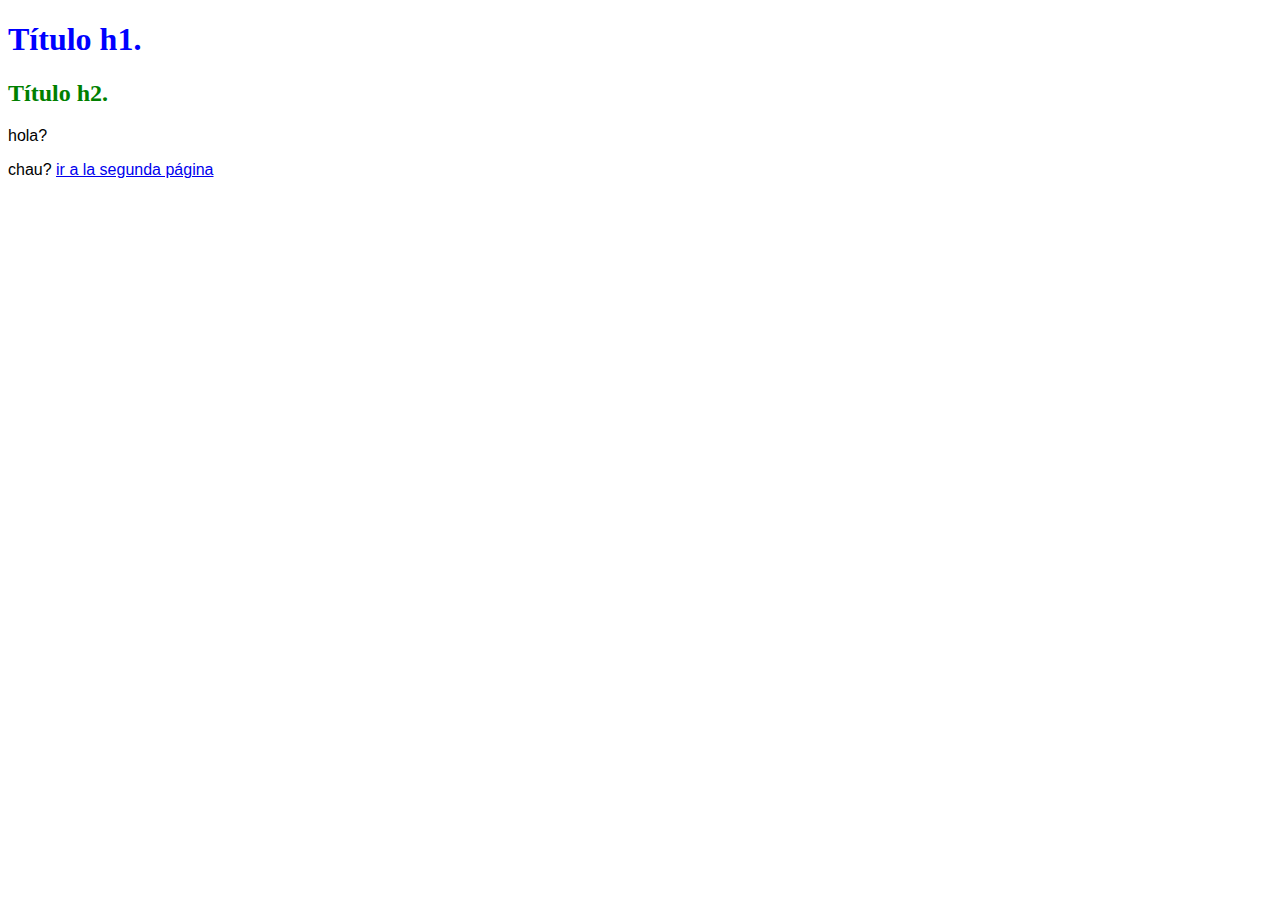
<file: index.html>
<!DOCTYPE html>
<html lang="es">
<head>
    <meta charset="UTF-8">
    <link rel="stylesheet" href="style.css">
    <title>Document</title>
</head>
<body>
    <h1>Título h1.</h1>
    <h2>Título h2.</h2>
    <p>
        hola?
    </p1>
    <p>
        chau?
    </p2>
    <a href="secundaria.html"> ir a la segunda página </a>
</body>
</html>
</file>
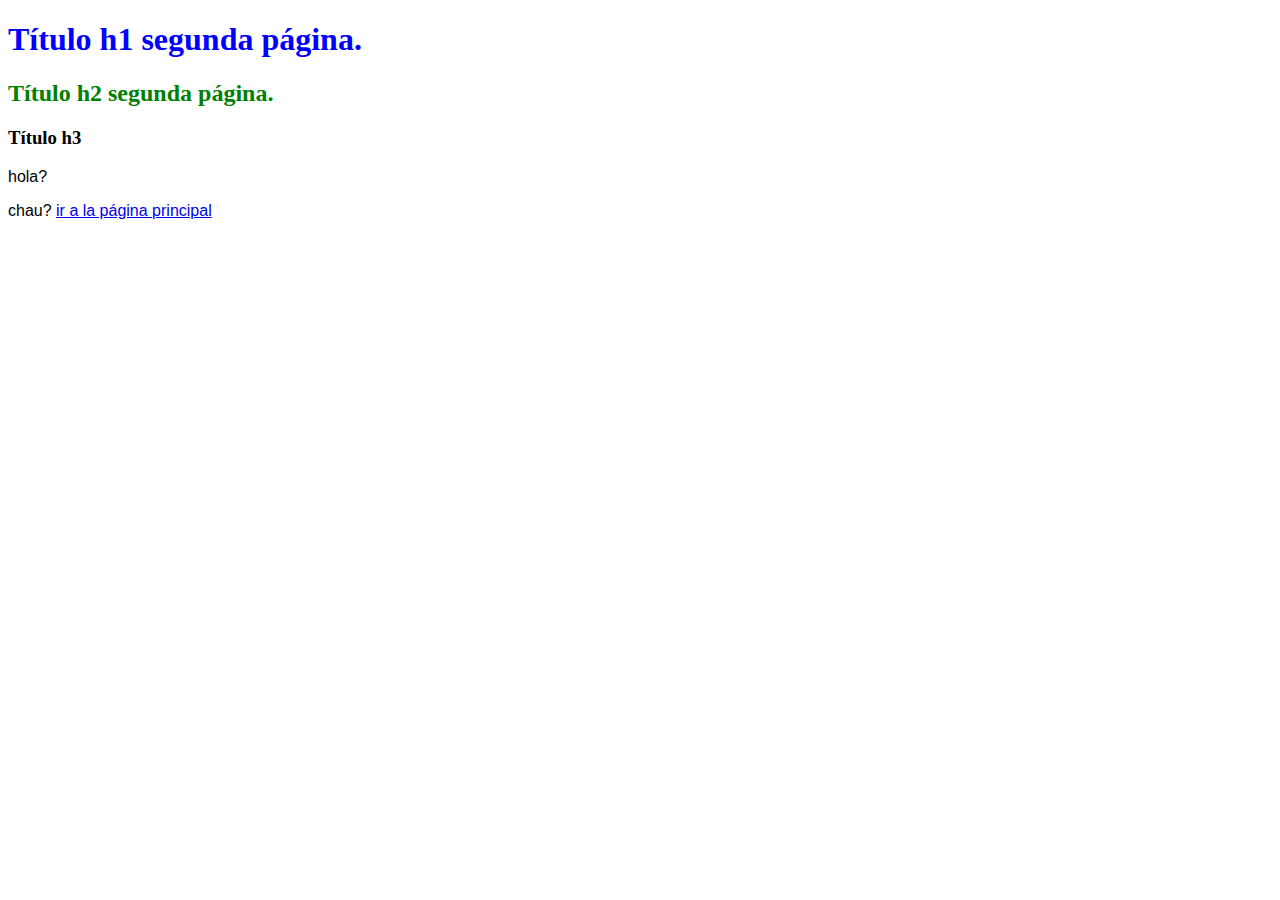
<file: secundaria.html>
<!DOCTYPE html>
<html lang="es">
<head>
    <meta charset="UTF-8">
    <link rel="stylesheet" href="style.css">
    <title>Document</title>
</head>
<body>
    
    <h1>Título h1 segunda página.</h1>
    <h2>Título h2 segunda página.</h2>
    <h3>Título h3</h3>
    <p>
        hola?
    </p1>
    <p>
        chau?
    </p2>
    <a href="index.html"> ir a la página principal </a>
</body>
</html>
</file>
<file: style.css>
h1{
    color: blue;
}

h2{
    color: green;
}

p {
    font-family: Arial;
}
</file>
